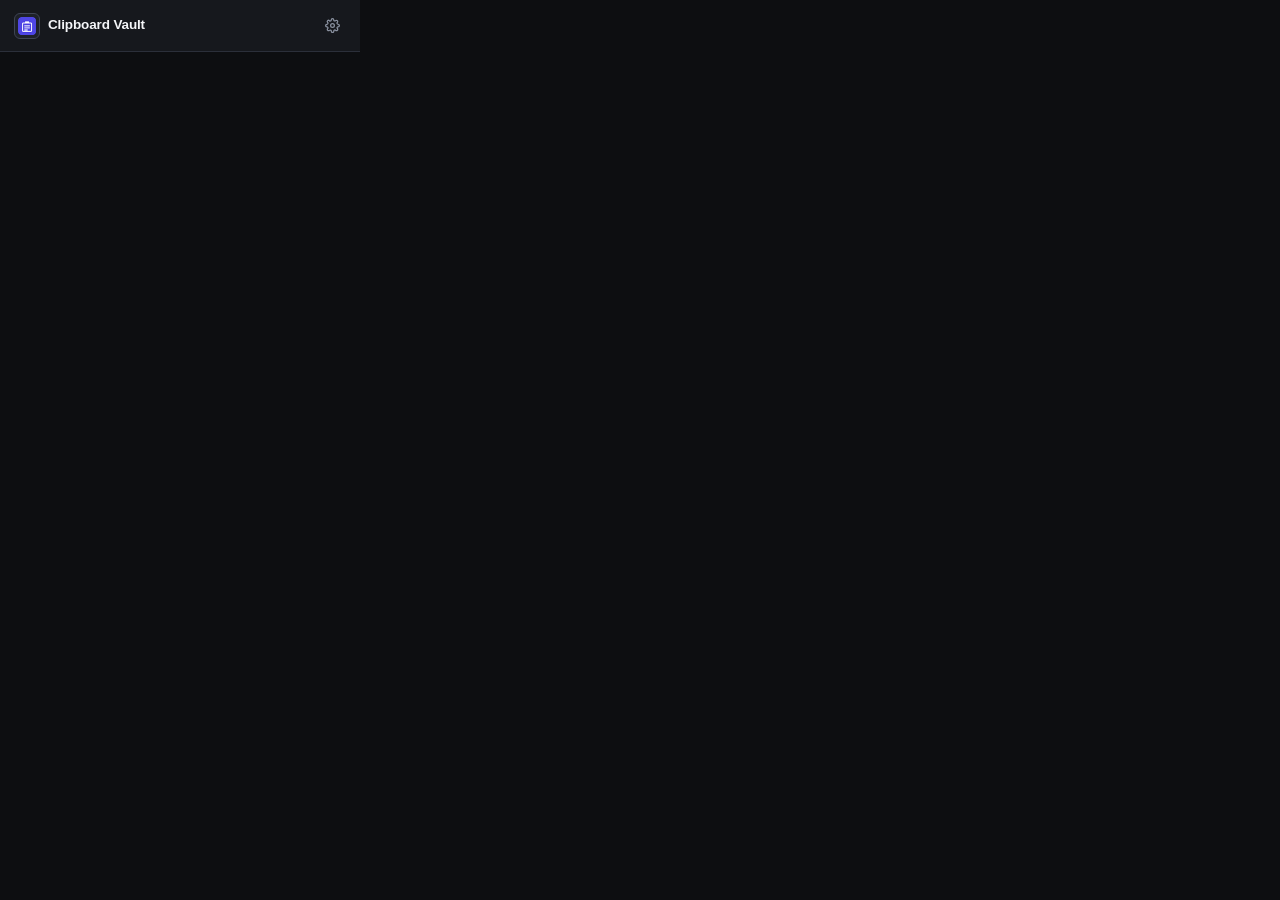
<file: extension/popup.html>
<!doctype html>
<html lang="en">
<head>
<meta charset="utf-8">
<meta name="viewport" content="width=device-width, initial-scale=1">
<title>Clipboard Vault</title>
<link rel="stylesheet" href="popup.css">
</head>
<body>

<header class="ext-header">
  <div class="ext-brand">
    <div class="ext-logo">
      <img src="icons/icon-32.png" width="18" height="18" alt="Logo">
    </div>
    <b>Clipboard Vault</b>
  </div>
  <div class="ext-header-actions">
    <button id="settingsToggleBtn" class="icon-btn" title="Settings">
      <svg viewBox="0 0 24 24" width="15" height="15" fill="none" stroke="currentColor" stroke-width="2">
        <circle cx="12" cy="12" r="3"/><path d="M19.4 15a1.65 1.65 0 0 0 .33 1.82l.06.06a2 2 0 1 1-2.83 2.83l-.06-.06a1.65 1.65 0 0 0-1.82-.33 1.65 1.65 0 0 0-1 1.51V21a2 2 0 1 1-4 0v-.09A1.65 1.65 0 0 0 9 19.4a1.65 1.65 0 0 0-1.82.33l-.06.06a2 2 0 1 1-2.83-2.83l.06-.06a1.65 1.65 0 0 0 .33-1.82 1.65 1.65 0 0 0-1.51-1H3a2 2 0 1 1 0-4h.09A1.65 1.65 0 0 0 4.6 9a1.65 1.65 0 0 0-.33-1.82l-.06-.06a2 2 0 1 1 2.83-2.83l.06.06a1.65 1.65 0 0 0 1.82.33H9a1.65 1.65 0 0 0 1-1.51V3a2 2 0 1 1 4 0v.09a1.65 1.65 0 0 0 1 1.51 1.65 1.65 0 0 0 1.82-.33l.06-.06a2 2 0 1 1 2.83 2.83l-.06.06a1.65 1.65 0 0 0-.33 1.82V9a1.65 1.65 0 0 0 1.51 1H21a2 2 0 1 1 0 4h-.09a1.65 1.65 0 0 0-1.51 1z"/>
      </svg>
    </button>
  </div>
</header>

<!-- Update Notification Banner -->
<div id="updateBanner" class="update-banner" hidden style="display: none;">
  <div class="update-banner-content">
    <div class="update-banner-title">
      <span class="update-badge">UPDATE</span>
      <span id="updateVerText">New version available</span>
    </div>
    <a id="updateDownloadLink" class="ext-btn ext-btn-primary sm" href="#" target="_blank">Download</a>
  </div>
</div>

<!-- Server & Automation Settings Panel (collapsible) -->
<section id="settingsPanel" class="ext-panel" hidden>
  <div class="panel-header">
    <span>Clipboard Server</span>
    <span id="serverStatusDot" class="status-dot"></span>
  </div>
  <div class="input-group">
    <input type="url" id="serverUrlInput" class="ext-input" placeholder="https://clip.codesky.tech">
    <button id="saveServerBtn" class="ext-btn ext-btn-primary sm">Save</button>
  </div>
  <div class="settings-toggles">
    <label class="setting-toggle-row">
      <span>Auto-fill matching logins & API keys</span>
      <input type="checkbox" id="toggleAutoFill" checked>
    </label>
    <label class="setting-toggle-row">
      <span>Auto-save new logins & API keys</span>
      <input type="checkbox" id="toggleAutoSave" checked>
    </label>
  </div>
  <div class="settings-update-row">
    <span class="settings-version" id="extCurrentVersion">v1.4.0</span>
    <button type="button" id="checkUpdatesBtn" class="ext-btn ext-btn-ghost sm">Check for Updates</button>
  </div>
  <div class="settings-import-row" style="margin-top: 8px;">
    <button type="button" id="extImportBtn" class="ext-btn ext-btn-ghost sm full">Import Browser Passwords (.csv)</button>
    <input type="file" id="extCsvFile" accept=".csv,text/csv" hidden>
  </div>
  <div class="settings-pwd-row" style="margin-top: 8px;">
    <button type="button" id="extOpenPwdBtn" class="ext-btn ext-btn-ghost sm full">Set / Change Account Password</button>
  </div>
</section>

<!-- Logged Out View -->
<main id="authView" class="ext-view" hidden>
  <div class="auth-box">
    <p class="auth-hint">Sign in to access your hardware-grade encrypted secrets, API keys, and autofill on this page.</p>
    <form id="extLoginForm">
      <label class="ext-label">
        <span>Email</span>
        <input type="email" id="loginEmail" class="ext-input" required placeholder="user@example.com">
      </label>
      <label class="ext-label">
        <span>Password</span>
        <input type="password" id="loginPassword" class="ext-input" required placeholder="••••••••">
      </label>
      <button type="submit" id="loginBtn" class="ext-btn ext-btn-primary full">Sign In</button>

      <div class="auth-divider"><span>OR</span></div>
      <button type="button" id="extGithubAuthBtn" class="ext-btn ext-btn-ghost full">
        <svg viewBox="0 0 24 24" width="15" height="15" fill="currentColor">
          <path d="M12 0C5.37 0 0 5.37 0 12c0 5.31 3.435 9.795 8.205 11.385.6.105.825-.255.825-.57 0-.285-.015-1.23-.015-2.235-3.015.555-3.795-.735-4.035-1.41-.135-.345-.72-1.41-1.23-1.695-.42-.225-1.02-.78-.015-.795.945-.015 1.62.87 1.845 1.23 1.08 1.815 2.805 1.305 3.495.99.105-.78.42-1.305.765-1.605-2.67-.3-5.46-1.335-5.46-5.925 0-1.305.465-2.385 1.23-3.225-.12-.3-.54-1.53.12-3.18 0 0 1.005-.315 3.3 1.23.96-.27 1.98-.405 3-.405s2.04.135 3 .405c2.295-1.56 3.3-1.23 3.3-1.23.66 1.65.24 2.88.12 3.18.765.84 1.23 1.905 1.23 3.225 0 4.605-2.805 5.625-5.475 5.925.435.375.81 1.095.81 2.22 0 1.605-.015 2.895-.015 3.3 0 .315.225.69.825.57A12.02 12.02 0 0 0 24 12c0-6.63-5.37-12-12-12z"/>
        </svg>
        Continue with GitHub
      </button>
    </form>
    <div class="auth-foot">
      <a href="#" id="openWebVaultLink" class="ext-link">Open Web Dashboard / Create Account</a>
    </div>
  </div>
</main>

<!-- Logged In View -->
<main id="vaultView" class="ext-view" hidden>
  <!-- User Profile & Navigation Bar -->
  <div class="user-bar">
    <span id="userDisplay" class="user-display">—</span>
    <button id="logoutBtn" class="ext-link-danger">Sign Out</button>
  </div>

  <!-- Pending Save Banner (captured on form submit) -->
  <div id="pendingSaveBanner" class="pending-banner" hidden>
    <div class="pending-text">
      <b>Save new secret?</b>
      <span id="pendingUserText"></span>
    </div>
    <div class="pending-actions">
      <button id="acceptPendingBtn" class="ext-btn ext-btn-primary sm">Save</button>
      <button id="dismissPendingBtn" class="ext-btn ext-btn-ghost sm">Dismiss</button>
    </div>
  </div>

  <!-- Current Site Context -->
  <section class="site-section">
    <div class="site-header">
      <div class="site-domain-box">
        <span class="site-tag">ACTIVE TAB</span>
        <h3 id="currentDomain" class="site-domain">…</h3>
      </div>
      <button id="addForSiteBtn" class="ext-btn ext-btn-ghost sm">+ Add</button>
    </div>

    <div id="matchingSecretsList" class="credentials-list"></div>

    <div id="noMatchingSecrets" class="empty-state" hidden>
      <span>No saved credentials or API keys for this domain.</span>
    </div>
  </section>

  <!-- Search All Secrets -->
  <section class="search-section">
    <div class="search-input-wrap">
      <input type="search" id="allSecretsSearch" class="ext-input" placeholder="Search secrets & API keys...">
    </div>
    <div id="allSecretsList" class="all-secrets-list"></div>
  </section>
</main>

<!-- Add / Edit Secret Modal (overlay within extension popup) -->
<div id="secretModal" class="ext-modal" hidden style="display: none;">
  <div class="ext-modal-card">
    <div class="ext-modal-head">
      <b id="secretModalTitle">New Credential</b>
      <button type="button" id="closeSecretModal" class="icon-btn" aria-label="Close">&times;</button>
    </div>
    <form id="newSecretForm">
      <label class="ext-label">
        <span>Type</span>
        <select id="newKind" class="ext-input">
          <option value="password">Password / Account</option>
          <option value="api_key">API Key / Token</option>
          <option value="note">Secure Note</option>
        </select>
      </label>
      <label class="ext-label">
        <span>Title</span>
        <input type="text" id="newTitle" class="ext-input" required placeholder="e.g. GitHub Token, OpenAI API Key">
      </label>
      <label class="ext-label">
        <span>Username / Identifier</span>
        <input type="text" id="newUsername" class="ext-input" placeholder="username or email (optional for API keys)">
      </label>
      <label class="ext-label">
        <span>Domain / Platform</span>
        <input type="text" id="newURL" class="ext-input" placeholder="e.g. github.com, openai.com">
      </label>
      <label class="ext-label">
        <span class="label-actions">
          <span>Secret / Key Value</span>
          <button type="button" id="extGenPassBtn" class="ext-link-action">Generate Strong</button>
        </span>
        <input type="text" id="newValue" class="ext-input" required placeholder="Secret value, password, or token...">
      </label>
      <div class="modal-buttons">
        <button type="button" id="cancelSecretBtn" class="ext-btn ext-btn-ghost sm">Cancel</button>
        <button type="submit" id="saveSecretBtn" class="ext-btn ext-btn-primary sm">Save Encrypted</button>
      </div>
    </form>
  </div>
</div>

<!-- Set / Change Account Password Modal -->
<div id="extPasswordModal" class="ext-modal" hidden style="display: none;">
  <div class="ext-modal-card">
    <div class="ext-modal-head">
      <b id="extPwdModalTitle">Account Password</b>
      <button type="button" id="closePwdModal" class="icon-btn" aria-label="Close">&times;</button>
    </div>
    <p class="auth-hint" id="extPwdModalHint">Set a password to authenticate with email on any device.</p>
    <form id="extSetPwdForm">
      <div id="extCurrentPwdGroup" hidden>
        <label class="ext-label">
          <span>Current Password</span>
          <input type="password" id="extCurPwdInput" class="ext-input" placeholder="••••••••">
        </label>
      </div>
      <label class="ext-label">
        <span id="extNewPwdLabel">Account Password (min 8 characters)</span>
        <input type="password" id="extNewPwdInput" class="ext-input" required minlength="8" placeholder="••••••••">
      </label>
      <label class="ext-label">
        <span>Confirm Password</span>
        <input type="password" id="extConfirmPwdInput" class="ext-input" required minlength="8" placeholder="••••••••">
      </label>
      <div class="modal-buttons">
        <button type="button" id="cancelPwdModalBtn" class="ext-btn ext-btn-ghost sm">Cancel</button>
        <button type="submit" id="saveExtPwdBtn" class="ext-btn ext-btn-primary sm">Save Password</button>
      </div>
    </form>
  </div>
</div>

<div id="toast" class="ext-toast" hidden></div>

<script src="popup.js"></script>
</body>
</html>
</file>
<file: extension/popup.css>
/* ============================================================
   Clipboard Vault — Extension Popup Styles
   Monochrome / Carbon aesthetic, high contrast, zero slop
   ============================================================ */

:root {
  --bg: #0d0e11;
  --panel: #16181d;
  --panel-2: #1e2128;
  --line: #2b2f3a;
  --line-strong: #3e4453;
  --ink: #f4f5f8;
  --ink-2: #c5c9d3;
  --ink-3: #8a91a0;
  --accent: #3b82f6;
  --accent-ink: #ffffff;
  --good: #10b981;
  --danger: #ef4444;
  --font-sans: -apple-system, BlinkMacSystemFont, "Segoe UI", Roboto, sans-serif;
  --font-mono: ui-monospace, "SF Mono", Menlo, Consolas, monospace;
}

* {
  box-sizing: border-box;
  margin: 0;
  padding: 0;
}

[hidden] {
  display: none !important;
}

body {
  width: 360px;
  min-height: 480px;
  max-height: 560px;
  overflow-y: auto;
  background: var(--bg);
  color: var(--ink);
  font-family: var(--font-sans);
  font-size: 13px;
  line-height: 1.4;
  padding-bottom: 12px;
}

/* ───────────────────────── Header ───────────────────────── */
.ext-header {
  display: flex;
  align-items: center;
  justify-content: space-between;
  padding: 12px 14px;
  background: var(--panel);
  border-bottom: 1px solid var(--line);
  position: sticky;
  top: 0;
  z-index: 20;
}

.ext-brand {
  display: flex;
  align-items: center;
  gap: 8px;
}

.ext-logo {
  width: 26px;
  height: 26px;
  border-radius: 6px;
  background: var(--panel-2);
  border: 1px solid var(--line-strong);
  display: grid;
  place-items: center;
  color: var(--accent);
}

.ext-brand b {
  font-size: 13.5px;
  font-weight: 650;
  letter-spacing: -0.01em;
}

.icon-btn {
  background: none;
  border: 1px solid transparent;
  color: var(--ink-3);
  padding: 5px;
  border-radius: 6px;
  cursor: pointer;
  display: grid;
  place-items: center;
  transition: all 0.12s;
}

.icon-btn:hover {
  background: var(--panel-2);
  color: var(--ink);
  border-color: var(--line);
}

/* ───────────────────────── Update Banner ───────────────────────── */
.update-banner {
  background: #1d4ed8;
  border-bottom: 1px solid #3b82f6;
  padding: 8px 14px;
}

.update-banner-content {
  display: flex;
  align-items: center;
  justify-content: space-between;
}

.update-banner-title {
  display: flex;
  align-items: center;
  gap: 8px;
}

.update-badge {
  background: #ffffff;
  color: #1e3a8a;
  font-size: 9px;
  font-weight: 800;
  letter-spacing: 0.05em;
  padding: 2px 6px;
  border-radius: 4px;
}

#updateVerText {
  font-size: 11.5px;
  font-weight: 500;
  color: #ffffff;
}

/* ───────────────────────── Settings Panel ───────────────────────── */
.ext-panel {
  background: var(--panel-2);
  border-bottom: 1px solid var(--line);
  padding: 10px 14px;
}

.panel-header {
  display: flex;
  align-items: center;
  justify-content: space-between;
  font-size: 11px;
  font-family: var(--font-mono);
  color: var(--ink-3);
  text-transform: uppercase;
  margin-bottom: 6px;
}

.status-dot {
  width: 7px;
  height: 7px;
  border-radius: 50%;
  background: var(--ink-3);
}
.status-dot.connected { background: var(--good); }
.status-dot.error { background: var(--danger); }

.input-group {
  display: flex;
  gap: 6px;
}

.settings-toggles {
  margin-top: 10px;
  padding-top: 8px;
  border-top: 1px solid var(--line);
  display: flex;
  flex-direction: column;
  gap: 6px;
}

.setting-toggle-row {
  display: flex;
  align-items: center;
  justify-content: space-between;
  font-size: 11.5px;
  color: var(--ink-2);
  cursor: pointer;
}

.setting-toggle-row input[type="checkbox"] {
  accent-color: var(--accent);
  cursor: pointer;
}

.settings-update-row {
  margin-top: 10px;
  padding-top: 8px;
  border-top: 1px solid var(--line);
  display: flex;
  align-items: center;
  justify-content: space-between;
}

.settings-version {
  font-size: 11px;
  font-family: var(--font-mono);
  color: var(--ink-3);
}

/* ───────────────────────── Inputs & Buttons ───────────────────────── */
.ext-input {
  width: 100%;
  padding: 7px 9px;
  font-size: 12.5px;
  font-family: var(--font-mono);
  background: var(--panel);
  border: 1px solid var(--line);
  border-radius: 6px;
  color: var(--ink);
  outline: none;
  transition: border-color 0.12s;
}

.ext-input:focus {
  border-color: var(--accent);
}

.ext-label {
  display: flex;
  flex-direction: column;
  gap: 4px;
  font-size: 11px;
  font-family: var(--font-mono);
  color: var(--ink-2);
  text-transform: uppercase;
  margin-bottom: 10px;
}

.label-actions {
  display: flex;
  justify-content: space-between;
  align-items: center;
}

.ext-btn {
  display: inline-flex;
  align-items: center;
  justify-content: center;
  gap: 6px;
  padding: 7px 12px;
  border-radius: 6px;
  font-size: 12px;
  font-weight: 600;
  cursor: pointer;
  border: 1px solid transparent;
  transition: all 0.12s;
  font-family: var(--font-sans);
}

.ext-btn.sm {
  padding: 4px 9px;
  font-size: 11.5px;
}

.ext-btn-primary {
  background: #f4f4f5;
  color: #09090b;
}

.ext-btn-primary:hover {
  background: #ffffff;
}

.ext-btn-ghost {
  background: var(--panel-2);
  border-color: var(--line);
  color: var(--ink);
}

.ext-btn-ghost:hover {
  border-color: var(--line-strong);
  background: var(--panel);
}

.full {
  width: 100%;
}

.auth-divider {
  display: flex;
  align-items: center;
  gap: 10px;
  margin: 10px 0;
  color: var(--ink-3);
  font-family: var(--font-mono);
  font-size: 10.5px;
}
.auth-divider::before,
.auth-divider::after {
  content: "";
  flex: 1;
  height: 1px;
  background: var(--line);
}

.ext-link {
  color: var(--accent);
  text-decoration: none;
  font-size: 12px;
  cursor: pointer;
}
.ext-link:hover {
  text-decoration: underline;
}

.ext-link-action {
  background: none;
  border: none;
  color: var(--accent);
  font-family: var(--font-mono);
  font-size: 10.5px;
  cursor: pointer;
}
.ext-link-action:hover {
  text-decoration: underline;
}

.ext-link-danger {
  background: none;
  border: none;
  color: var(--danger);
  font-size: 11.5px;
  cursor: pointer;
  font-family: var(--font-mono);
}
.ext-link-danger:hover {
  text-decoration: underline;
}

/* ───────────────────────── Auth View ───────────────────────── */
.auth-box {
  padding: 20px 16px;
}

.auth-hint {
  font-size: 12px;
  color: var(--ink-3);
  margin-bottom: 14px;
}

.auth-foot {
  text-align: center;
  margin-top: 14px;
}

/* ───────────────────────── User Bar ───────────────────────── */
.user-bar {
  display: flex;
  align-items: center;
  justify-content: space-between;
  padding: 8px 14px;
  background: var(--panel);
  border-bottom: 1px solid var(--line);
  font-size: 11.5px;
  font-family: var(--font-mono);
}

.user-display {
  color: var(--ink-2);
  overflow: hidden;
  text-overflow: ellipsis;
  white-space: nowrap;
  max-width: 220px;
}

/* ───────────────────────── Pending Save Banner ───────────────────────── */
.pending-banner {
  background: color-mix(in srgb, var(--accent) 15%, var(--panel));
  border-bottom: 1px solid var(--accent);
  padding: 10px 14px;
  display: flex;
  align-items: center;
  justify-content: space-between;
  gap: 8px;
}

.pending-text b {
  display: block;
  font-size: 12px;
  color: var(--ink);
}

.pending-text span {
  font-size: 11px;
  font-family: var(--font-mono);
  color: var(--ink-2);
}

.pending-actions {
  display: flex;
  gap: 6px;
}

/* ───────────────────────── Active Site Section ───────────────────────── */
.site-section {
  padding: 12px 14px;
  border-bottom: 1px solid var(--line);
}

.site-header {
  display: flex;
  align-items: center;
  justify-content: space-between;
  margin-bottom: 10px;
}

.site-tag {
  font-size: 9.5px;
  font-family: var(--font-mono);
  font-weight: 700;
  letter-spacing: 0.06em;
  color: var(--accent);
  display: block;
}

.site-domain {
  font-size: 13.5px;
  font-weight: 650;
  color: var(--ink);
}

.credentials-list {
  display: grid;
  gap: 8px;
}

.cred-card {
  background: var(--panel);
  border: 1px solid var(--line);
  border-radius: 6px;
  padding: 10px;
  display: grid;
  gap: 8px;
}

.cred-top {
  display: flex;
  align-items: center;
  justify-content: space-between;
}

.cred-title {
  font-weight: 600;
  font-size: 12.5px;
}

.cred-user {
  font-size: 11.5px;
  font-family: var(--font-mono);
  color: var(--ink-2);
}

.cred-actions {
  display: flex;
  gap: 6px;
}

.cred-actions .ext-btn {
  flex: 1;
}

.empty-state {
  text-align: center;
  padding: 14px;
  color: var(--ink-3);
  font-size: 12px;
}

/* ───────────────────────── Search All Section ───────────────────────── */
.search-section {
  padding: 12px 14px;
}

.search-input-wrap {
  margin-bottom: 8px;
}

.all-secrets-list {
  display: grid;
  gap: 6px;
  max-height: 200px;
  overflow-y: auto;
}

.search-item {
  display: flex;
  align-items: center;
  justify-content: space-between;
  padding: 7px 9px;
  background: var(--panel);
  border: 1px solid var(--line);
  border-radius: 6px;
  font-size: 12px;
}

.search-item-info b {
  display: block;
  font-size: 12px;
}

.search-item-info span {
  font-size: 11px;
  font-family: var(--font-mono);
  color: var(--ink-3);
}

.search-item-tools {
  display: flex;
  gap: 4px;
}

/* ───────────────────────── Modal (Inside popup) ───────────────────────── */
.ext-modal {
  position: fixed;
  inset: 0;
  background: rgba(0, 0, 0, 0.7);
  backdrop-filter: blur(2px);
  z-index: 50;
  display: grid;
  place-items: center;
  padding: 12px;
}

.ext-modal[hidden] {
  display: none !important;
}

.ext-modal-card {
  width: 100%;
  background: var(--panel);
  border: 1px solid var(--line-strong);
  border-radius: 8px;
  padding: 14px;
  box-shadow: 0 10px 25px rgba(0, 0, 0, 0.5);
}

.ext-modal-head {
  display: flex;
  align-items: center;
  justify-content: space-between;
  margin-bottom: 12px;
}

.modal-buttons {
  display: flex;
  justify-content: flex-end;
  gap: 6px;
  margin-top: 10px;
}

/* ───────────────────────── Toast ───────────────────────── */
.ext-toast {
  position: fixed;
  bottom: 12px;
  left: 50%;
  transform: translateX(-50%);
  background: var(--ink);
  color: var(--bg);
  padding: 5px 12px;
  border-radius: 999px;
  font-size: 11.5px;
  font-weight: 600;
  z-index: 60;
  pointer-events: none;
  animation: fade-up 0.15s ease-out;
}

@keyframes fade-up {
  from { opacity: 0; transform: translate(-50%, 6px); }
}
</file>
